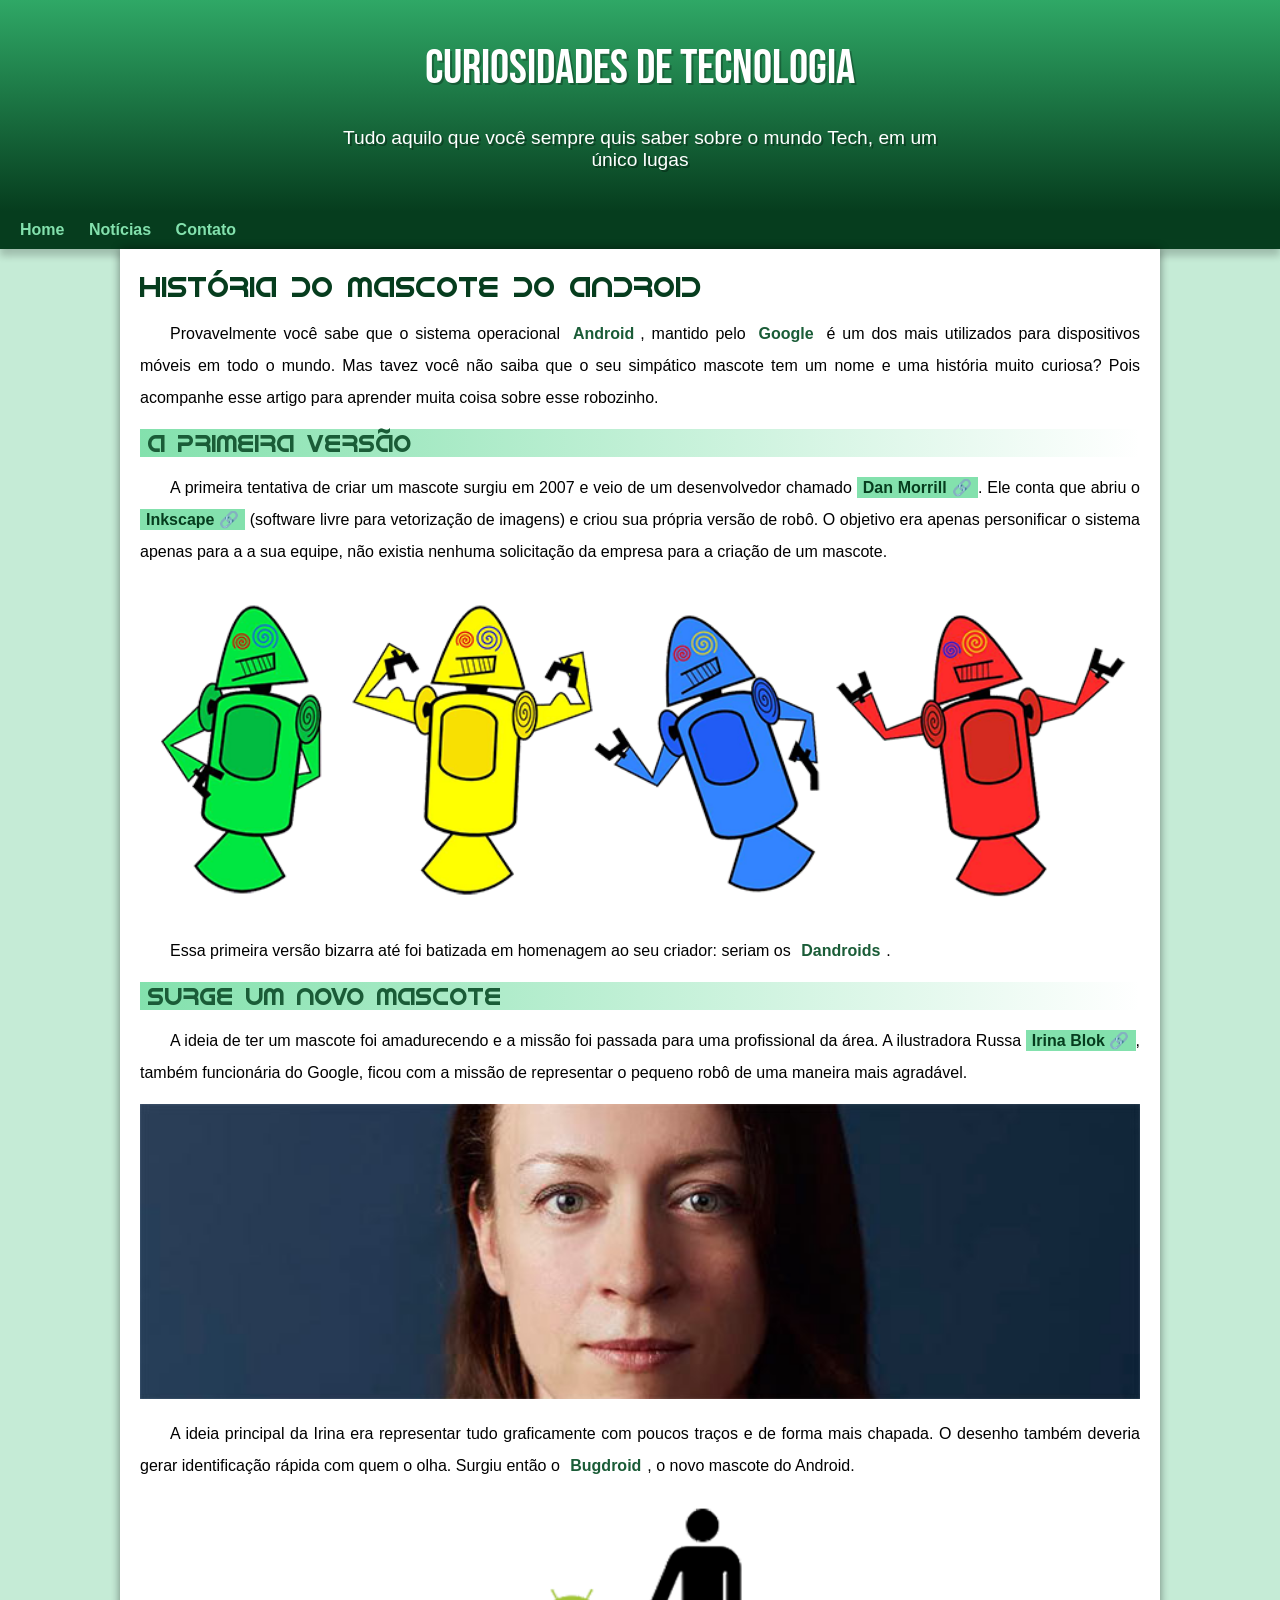
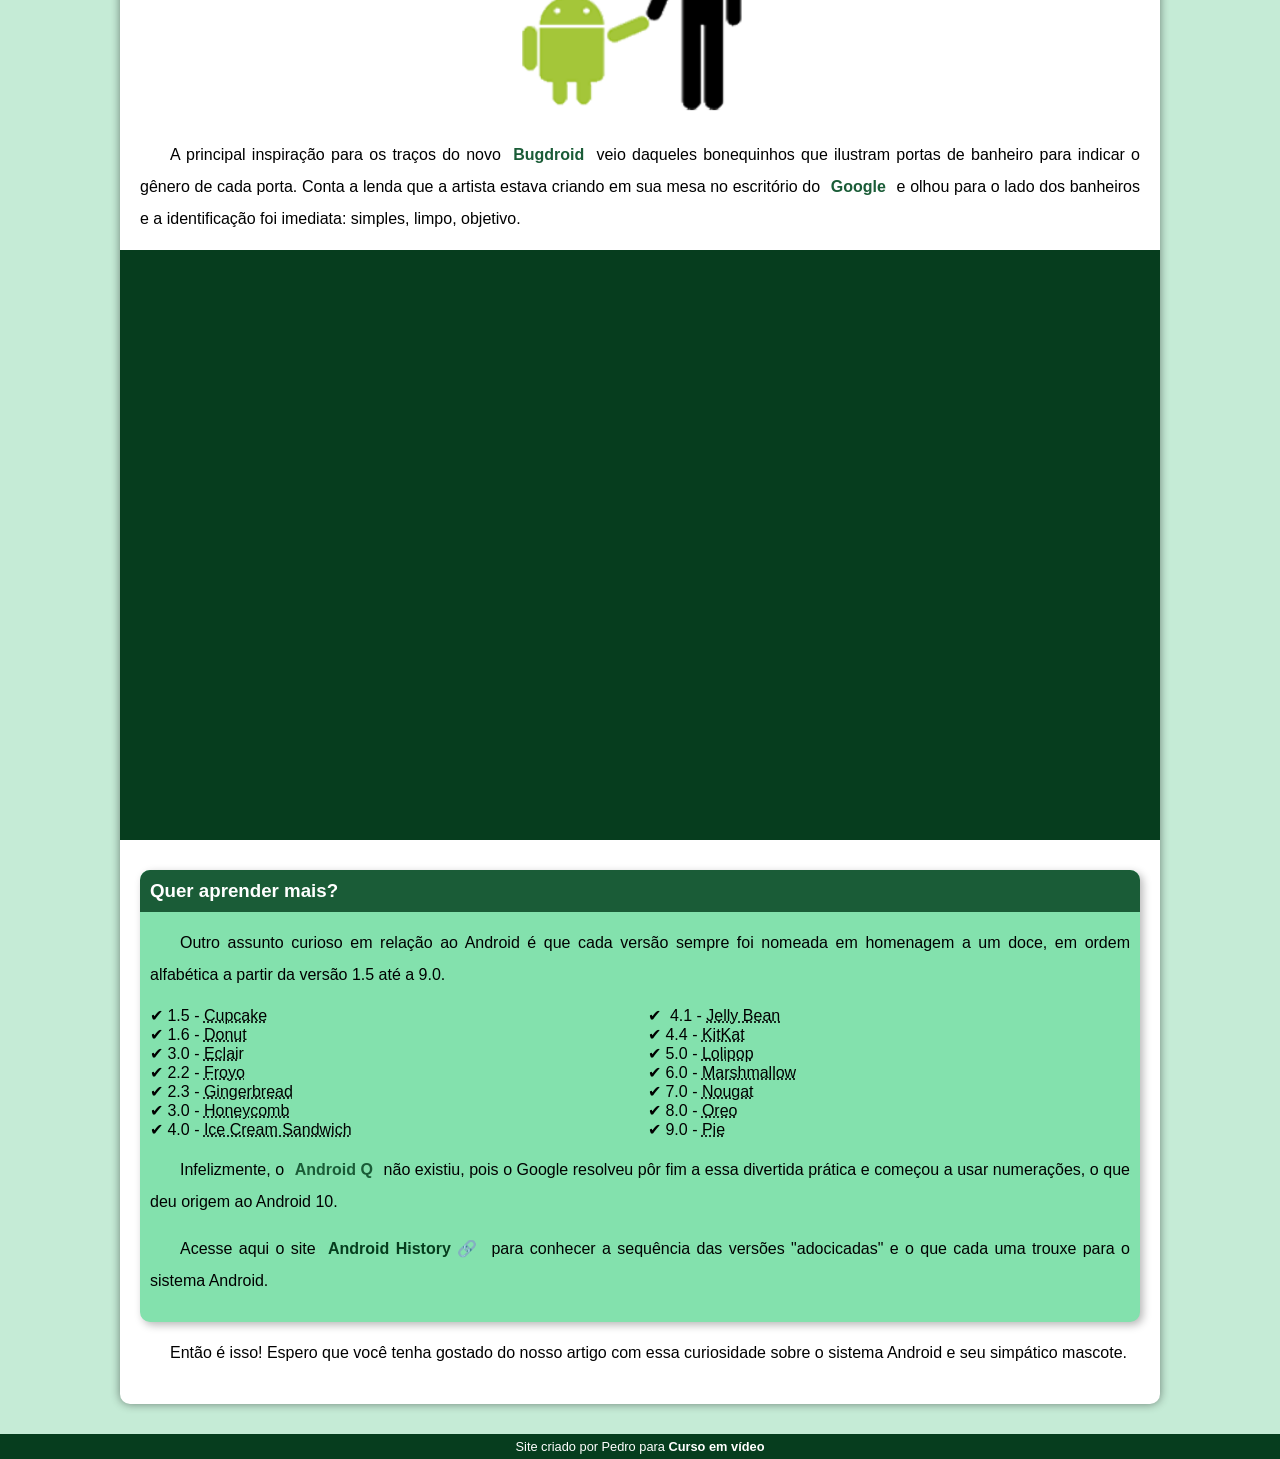
<file: index.html>
<!DOCTYPE html>
<html lang="pt-br">
    <head>
        <meta charset="UTF-8">
        <meta name="viewport" content="width=device-width, initial-scale=1">
        <title>Como surgiu o mascote do Android?</title>
        <link rel="shortcut icon" href="imagens/favicon.ico" type="image/x-icon">
        <link rel="stylesheet" href="estilo/style.css">
    </head>
    <body>
        <header>
            <h1>Curiosidades de Tecnologia</h1>
            <p>Tudo aquilo que você sempre quis saber sobre o mundo Tech, em um único lugas</p>
        </header>
        <nav>
            <a href="#">Home</a>
            <a href="#">Notícias</a>
            <a href="#">Contato</a>
        </nav>
        <main>
            <article>
                <h1>História do Mascote do Android</h1>

                <p>Provavelmente você sabe que o sistema operacional <strong>Android</strong>, mantido pelo <strong>Google</strong> é um dos mais utilizados para dispositivos móveis em todo o mundo. Mas tavez você não saiba que o seu simpático mascote tem um nome e uma história muito curiosa? Pois acompanhe esse artigo para aprender muita coisa sobre esse robozinho.</p>

                <h2>A primeira versão</h2>

                <p>A primeira tentativa de criar um mascote surgiu em 2007 e veio de um desenvolvedor chamado <a href="https://ausdroid.net/2013/01/04/dan-morrill-shows-us-the-android-mascots-that-could-have-been/" target="_blank" class="externo">Dan Morrill</a>. Ele conta que abriu o <a href="https://inkscape.org/pt-br/" target="_blank" class="externo">Inkscape</a> (software livre para vetorização de imagens) e criou sua própria versão de robô. O objetivo era apenas personificar o sistema apenas para a a sua equipe, não existia nenhuma solicitação da empresa para a criação de um mascote.</p>

                <picture>
                    <source media="(max-width: 670px)" srcset="imagens/dan-droids-pq.png">
                    <img src="imagens/dan-droids.png" alt="Primeiro mascote do Android">
                </picture>

                <p>Essa primeira versão bizarra até foi batizada em homenagem ao seu criador: seriam os <strong>Dandroids</strong>.</p>

                <h2>Surge um novo mascote</h2>

                <p>A ideia de ter um mascote foi amadurecendo e a missão foi passada para uma profissional da área. A ilustradora Russa <a href="https://www.irinablok.com/" target="_blank" class="externo">Irina Blok</a>, também funcionária do Google, ficou com a missão de representar o pequeno robô de uma maneira mais agradável.</p>

                <picture>
                    <source media="(max-width: 670px)" srcset="imagens/irina-blok-pq.jpg">
                    <img src="imagens/irina-blok.jpg" alt="Irina Blok, criadora do Bugdroid">
                </picture>

                <p>A ideia principal da Irina era representar tudo graficamente com poucos traços e de forma mais chapada. O desenho também deveria gerar identificação rápida com quem o olha. Surgiu então o <strong>Bugdroid</strong>, o novo mascote do Android.</p>

                <img src="imagens/bugdroid.png" class="pequena" alt="Bugdroid">

                <p>A principal inspiração para os traços do novo <strong>Bugdroid</strong> veio daqueles bonequinhos que ilustram portas de banheiro para indicar o gênero de cada porta. Conta a lenda que a artista estava criando em sua mesa no escritório do <strong>Google</strong> e olhou para o lado dos banheiros e a identificação foi imediata: simples, limpo, objetivo.</p>

                <div class="video">
                    <iframe width="560" height="315" src="https://www.youtube.com/embed/l2UDgpLz20M" title="YouTube video player" frameborder="0" allow="accelerometer; autoplay; clipboard-write; encrypted-media; gyroscope; picture-in-picture" allowfullscreen></iframe>
                </div>
                
                <aside>
                    <h3>Quer aprender mais?</h3>

                    <p>Outro assunto curioso em relação ao Android é que cada versão sempre foi nomeada em homenagem a um doce, em ordem alfabética a partir da versão 1.5 até a 9.0.</p>

                    <ul>
                        <li>1.5 - <abbr title="Bolo de copo">Cupcake</abbr></li>
                        <li>1.6 - <abbr title="Rosquinha">Donut</abbr></li>
                        <li>3.0 - <abbr title="Bomba">Eclai</abbr>r</li>
                        <li>2.2 - <abbr title="Iogurte COngelad">Froyo</abbr></li>
                        <li>2.3 - <abbr title="Biscoito de Gengibre">Gingerbread</abbr></li>
                        <li>3.0 - <abbr title="Favo de Mel">Honeycomb</abbr></li>
                        <li>4.0 - <abbr title="Danduíche de Sorvete">Ice Cream Sandwich</abbr></li>
                        <li> 4.1 - <abbr title="Jujuba">Jelly Bean</abbr></li>
                        <li>4.4 - <abbr title="KitKat">KitKat</abbr></li>
                        <li>5.0 - <abbr title="Pirulito">Lolipop</abbr></li>
                        <li>6.0 - <abbr title="Marshmallow">Marshmallow</abbr></li>
                        <li>7.0 - <abbr title="Torrone">Nougat</abbr></li>
                        <li>8.0 - <abbr title="Oreo">Oreo</abbr></li>
                        <li>9.0 - <abbr title="Torta">Pie</abbr></li>
                    </ul>

                    <p>Infelizmente, o <strong>Android Q</strong> não existiu, pois o Google resolveu pôr fim a essa divertida prática e começou a usar numerações, o que deu origem ao Android 10.</p>
                    
                    <p>Acesse aqui o site <a href="https://www.android.com/intl/pt-BR_br/history/" target="_blank" class="externo">Android History</a> para conhecer a sequência das versões "adocicadas" e o que cada uma trouxe para o sistema Android.</p>
                </aside>
                

                <p>Então é isso! Espero que você tenha gostado do nosso artigo com essa curiosidade sobre o sistema Android e seu simpático mascote.</p>
            </article>
        </main>
        <footer>
            <p>Site criado por Pedro para <a href="https://www.youtube.com/c/CursoemV%C3%ADdeo" target="_blank">Curso em vídeo</a></p>
        </footer>
    </body>
</html>
</file>
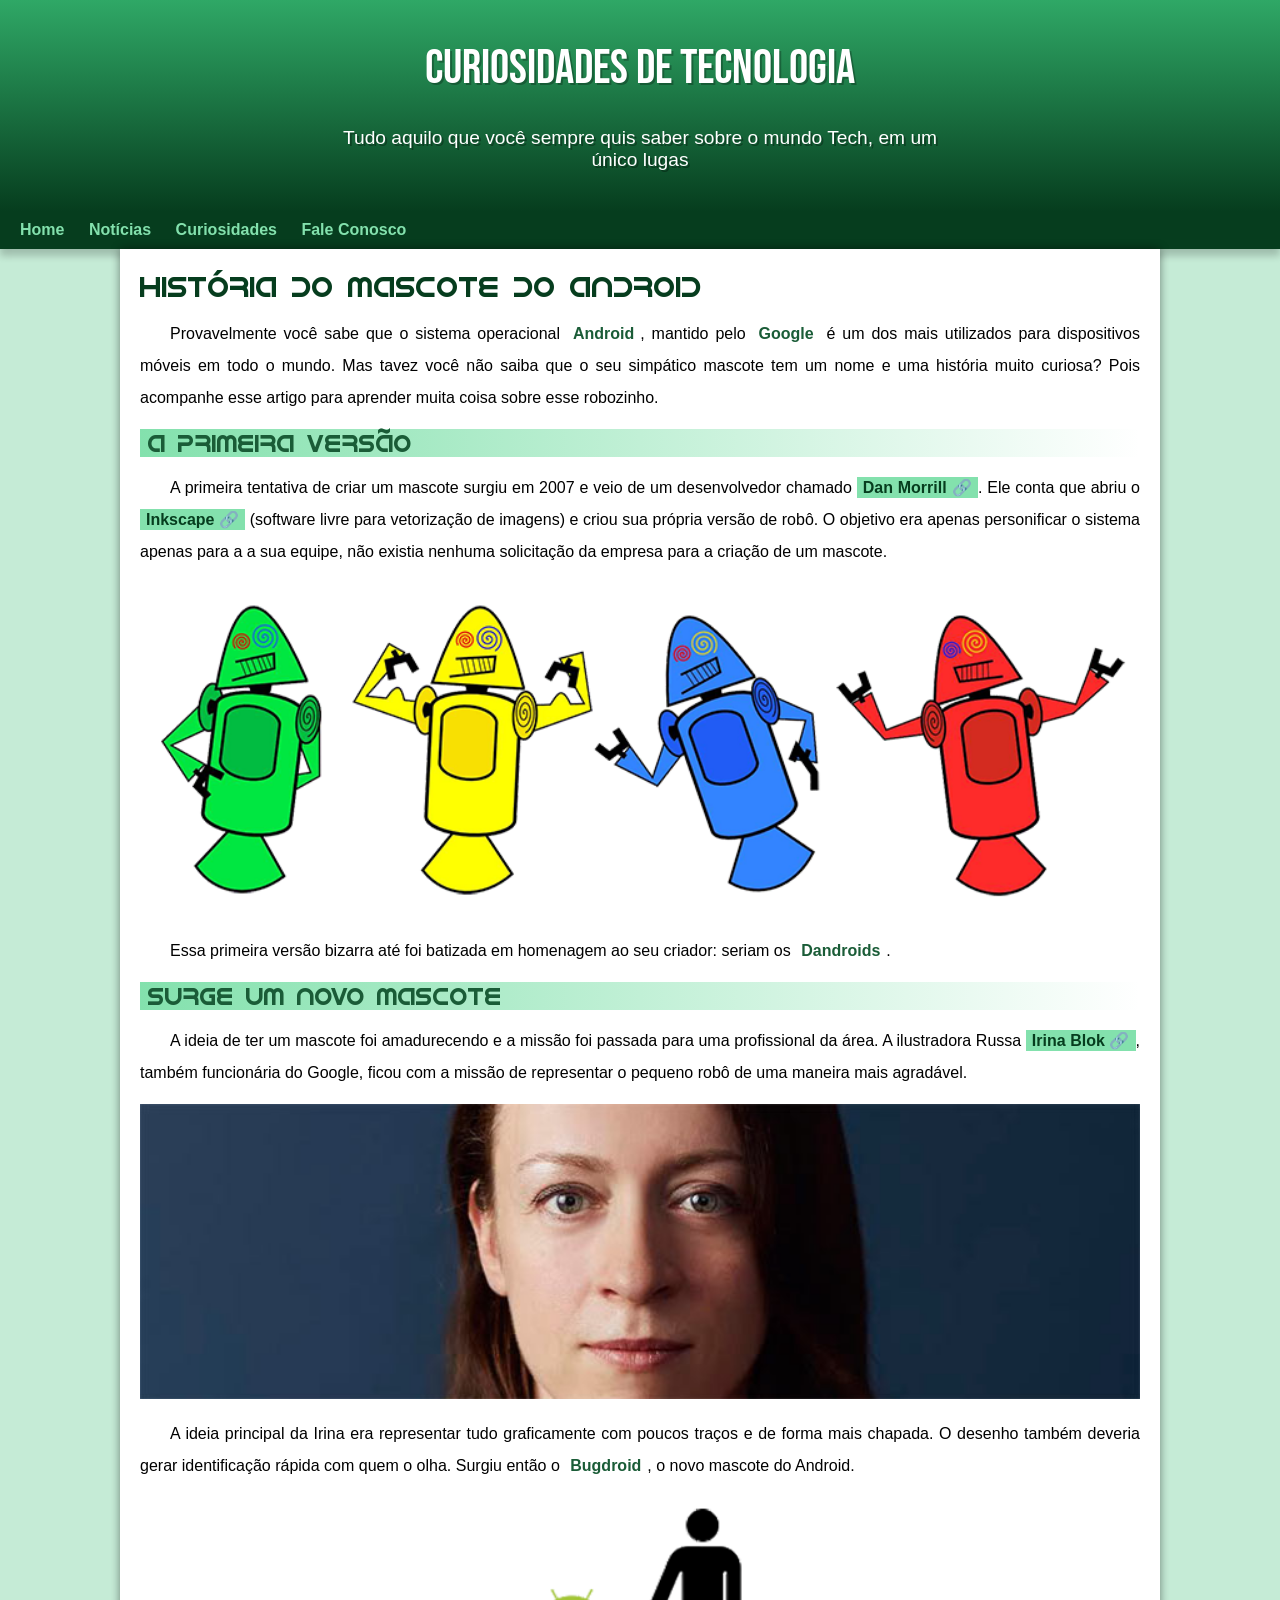
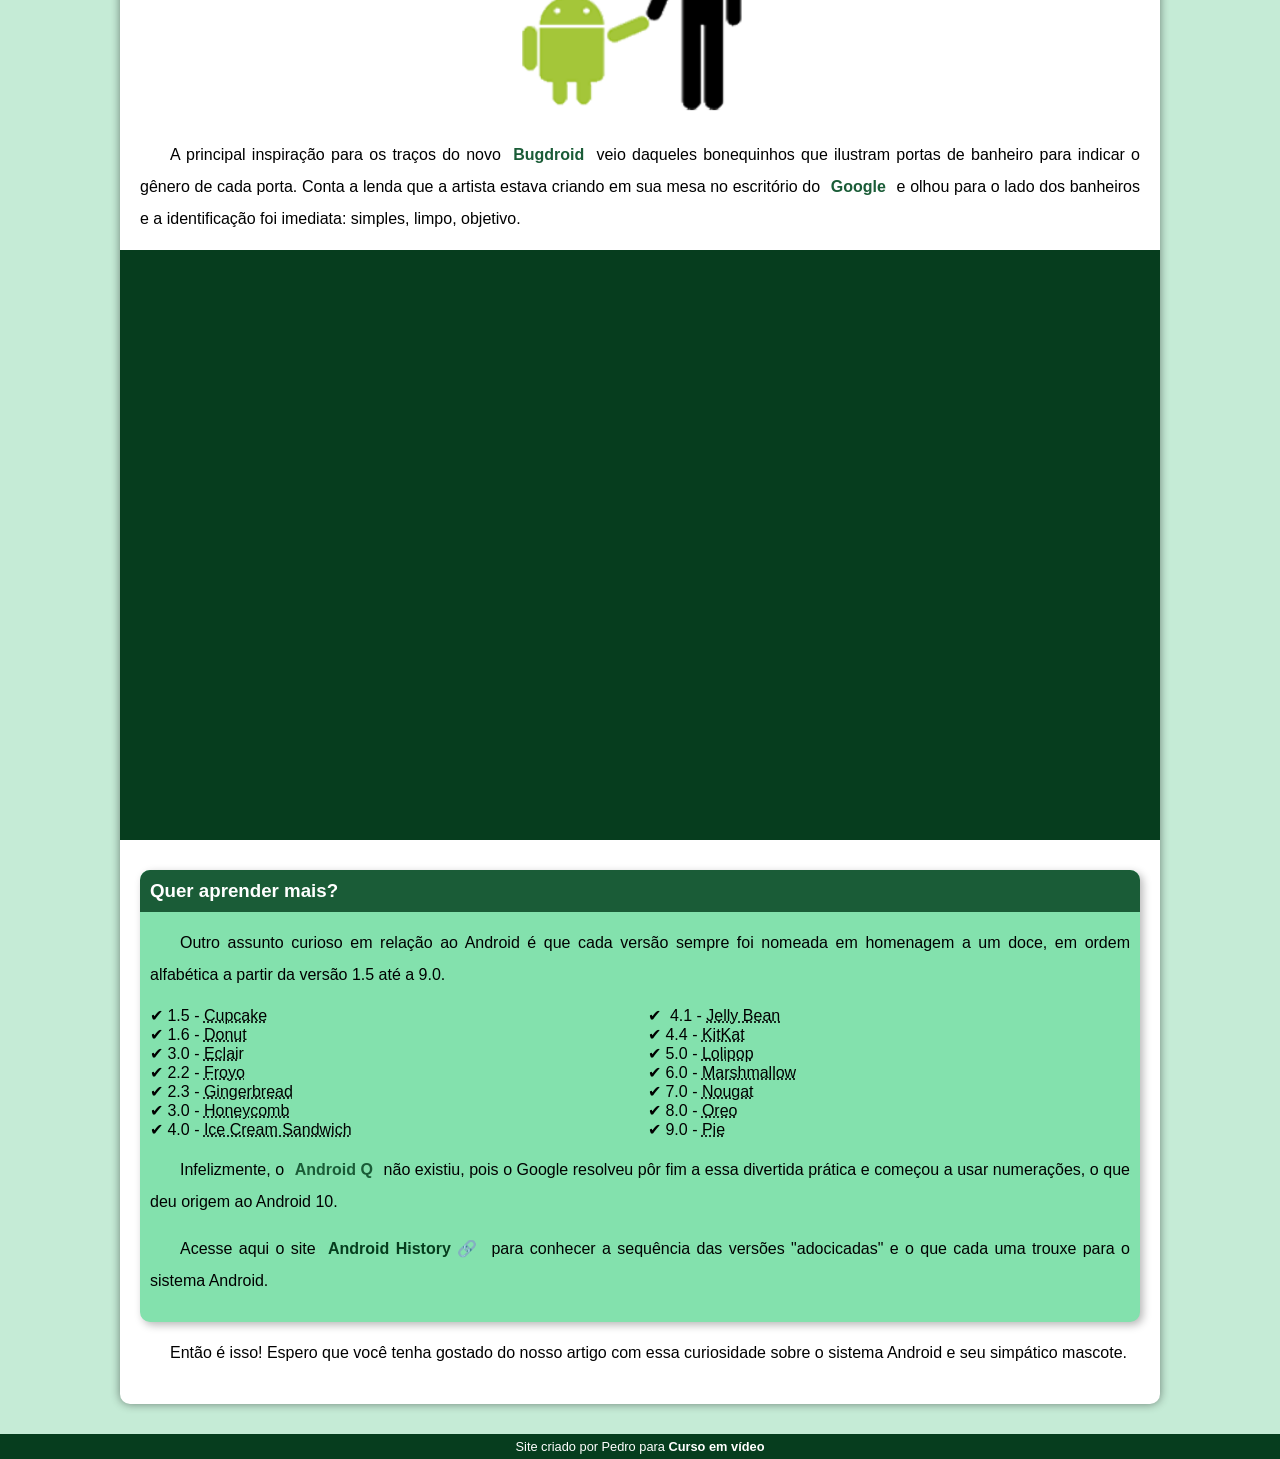
<file: index.html.html>
<!DOCTYPE html>
<html lang="pt-br">
    <head>
        <meta charset="UTF-8">
        <meta name="viewport" content="width=device-width, initial-scale=1">
        <title>Como surgiu o mascote do Android?</title>
        <link rel="shortcut icon" href="imagens/favicon.ico" type="image/x-icon">
        <link rel="stylesheet" href="estilo/style.css">
    </head>
    <body>
        <header>
            <h1>Curiosidades de Tecnologia</h1>
            <p>Tudo aquilo que você sempre quis saber sobre o mundo Tech, em um único lugas</p>
        </header>
        <nav>
            <a href="#">Home</a>
            <a href="#">Notícias</a>
            <a href="#">Curiosidades</a>
            <a href="#">Fale Conosco</a>
        </nav>
        <main>
            <article>
                <h1>História do Mascote do Android</h1>

                <p>Provavelmente você sabe que o sistema operacional <strong>Android</strong>, mantido pelo <strong>Google</strong> é um dos mais utilizados para dispositivos móveis em todo o mundo. Mas tavez você não saiba que o seu simpático mascote tem um nome e uma história muito curiosa? Pois acompanhe esse artigo para aprender muita coisa sobre esse robozinho.</p>

                <h2>A primeira versão</h2>

                <p>A primeira tentativa de criar um mascote surgiu em 2007 e veio de um desenvolvedor chamado <a href="https://ausdroid.net/2013/01/04/dan-morrill-shows-us-the-android-mascots-that-could-have-been/" target="_blank" class="externo">Dan Morrill</a>. Ele conta que abriu o <a href="https://inkscape.org/pt-br/" target="_blank" class="externo">Inkscape</a> (software livre para vetorização de imagens) e criou sua própria versão de robô. O objetivo era apenas personificar o sistema apenas para a a sua equipe, não existia nenhuma solicitação da empresa para a criação de um mascote.</p>

                <picture>
                    <source media="(max-width: 670px)" srcset="imagens/dan-droids-pq.png">
                    <img src="imagens/dan-droids.png" alt="Primeiro mascote do Android">
                </picture>

                <p>Essa primeira versão bizarra até foi batizada em homenagem ao seu criador: seriam os <strong>Dandroids</strong>.</p>

                <h2>Surge um novo mascote</h2>

                <p>A ideia de ter um mascote foi amadurecendo e a missão foi passada para uma profissional da área. A ilustradora Russa <a href="https://www.irinablok.com/" target="_blank" class="externo">Irina Blok</a>, também funcionária do Google, ficou com a missão de representar o pequeno robô de uma maneira mais agradável.</p>

                <picture>
                    <source media="(max-width: 670px)" srcset="imagens/irina-blok-pq.jpg">
                    <img src="imagens/irina-blok.jpg" alt="Irina Blok, criadora do Bugdroid">
                </picture>

                <p>A ideia principal da Irina era representar tudo graficamente com poucos traços e de forma mais chapada. O desenho também deveria gerar identificação rápida com quem o olha. Surgiu então o <strong>Bugdroid</strong>, o novo mascote do Android.</p>

                <img src="imagens/bugdroid.png" class="pequena" alt="Bugdroid">

                <p>A principal inspiração para os traços do novo <strong>Bugdroid</strong> veio daqueles bonequinhos que ilustram portas de banheiro para indicar o gênero de cada porta. Conta a lenda que a artista estava criando em sua mesa no escritório do <strong>Google</strong> e olhou para o lado dos banheiros e a identificação foi imediata: simples, limpo, objetivo.</p>

                <div class="video">
                    <iframe width="560" height="315" src="https://www.youtube.com/embed/l2UDgpLz20M" title="YouTube video player" frameborder="0" allow="accelerometer; autoplay; clipboard-write; encrypted-media; gyroscope; picture-in-picture" allowfullscreen></iframe>
                </div>
                
                <aside>
                    <h3>Quer aprender mais?</h3>

                    <p>Outro assunto curioso em relação ao Android é que cada versão sempre foi nomeada em homenagem a um doce, em ordem alfabética a partir da versão 1.5 até a 9.0.</p>

                    <ul>
                        <li>1.5 - <abbr title="Bolo de copo">Cupcake</abbr></li>
                        <li>1.6 - <abbr title="Rosquinha">Donut</abbr></li>
                        <li>3.0 - <abbr title="Bomba">Eclai</abbr>r</li>
                        <li>2.2 - <abbr title="Iogurte COngelad">Froyo</abbr></li>
                        <li>2.3 - <abbr title="Biscoito de Gengibre">Gingerbread</abbr></li>
                        <li>3.0 - <abbr title="Favo de Mel">Honeycomb</abbr></li>
                        <li>4.0 - <abbr title="Danduíche de Sorvete">Ice Cream Sandwich</abbr></li>
                        <li> 4.1 - <abbr title="Jujuba">Jelly Bean</abbr></li>
                        <li>4.4 - <abbr title="KitKat">KitKat</abbr></li>
                        <li>5.0 - <abbr title="Pirulito">Lolipop</abbr></li>
                        <li>6.0 - <abbr title="Marshmallow">Marshmallow</abbr></li>
                        <li>7.0 - <abbr title="Torrone">Nougat</abbr></li>
                        <li>8.0 - <abbr title="Oreo">Oreo</abbr></li>
                        <li>9.0 - <abbr title="Torta">Pie</abbr></li>
                    </ul>

                    <p>Infelizmente, o <strong>Android Q</strong> não existiu, pois o Google resolveu pôr fim a essa divertida prática e começou a usar numerações, o que deu origem ao Android 10.</p>
                    
                    <p>Acesse aqui o site <a href="https://www.android.com/intl/pt-BR_br/history/" target="_blank" class="externo">Android History</a> para conhecer a sequência das versões "adocicadas" e o que cada uma trouxe para o sistema Android.</p>
                </aside>
                

                <p>Então é isso! Espero que você tenha gostado do nosso artigo com essa curiosidade sobre o sistema Android e seu simpático mascote.</p>
            </article>
        </main>
        <footer>
            <p>Site criado por Pedro para <a href="https://www.youtube.com/c/CursoemV%C3%ADdeo" target="_blank">Curso em vídeo</a></p>
        </footer>
    </body>
</html>
</file>
<file: estilo/style.css>
@charset "UTF-8";

@import url('https://fonts.googleapis.com/css2?family=Bebas+Neue&display=swap');

@font-face {
    font-family: 'Android';
    src: url('../fontes/idroid.otf') format('opentype');
    font-weight: normal;
}

:root{
    --cor0: #c5ebd6;
    --cor1: #83e1ad;
    --cor2: #3ddc84;
    --cor3: #2fa866;
    --cor4: #1a5c37;
    --cor5: #063d1e;

    --fonte-padrao: Arial, Verdana, Helvetica, sans-serif;
    --fonte-destaque: 'Bebas Neue', cursive;
    --fonte-android: 'Android', cursive;
}

*{
    margin: 0px;
    padding: 0px;
}

body{
    background-color: var(--cor0);
    font-family: var(--fonte-padrao);
}

a.externo::after{
    content: '\00a0\1f517';
}

header{
    background-image: linear-gradient(to bottom, var(--cor3), var(--cor5));
    min-height: 150px;
    text-align: center;
    padding-top: 40px;
}

header > h1{
    color: white;
    font-family: var(--fonte-destaque);
    font-size: 3em;
    font-weight: normal;
    margin-bottom: 30px;
    text-shadow: 2px 2px 0px rgba(0, 0, 0, 0.267);
}

header > p{
    font-family: var(--fonte-padrao);
    font-size: 1.2em;
    color: white;
    max-width: 600px;
    padding-right: 10px;
    padding-left: 10px;
    margin: auto;
    padding-bottom: 40px;
    text-shadow: 2px 2px 0px rgba(0, 0, 0, 0.315);
}

nav{
    background-color: var(--cor5);
    padding: 10px;
    box-shadow: 0px 7px 7px rgba(0, 0, 0, 0.193);
}

nav > a{
    color: var(--cor1);
    padding: 10px;
    border-radius: 5px;
    text-decoration: none;
    font-weight: bold;
    transition-duration: .1s;
}

nav > a:hover{
    background-color: var(--cor3);
    color: var(--cor5);
}

main{
    min-width: 300px;
    max-width: 1000px;
    margin: auto;
    margin-bottom: 30px;
    padding: 20px;
    background-color: white;
    box-shadow: 0px 0px 10px rgba(0, 0, 0, 0.455);
    border-radius: 0px 0px 10px 10px;
}

main h1{
    color: var(--cor5);
    font-family: var(--fonte-android);
    font-weight: normal;
    font-size: 1.8em;
}

main h2{
    font-family: var(--fonte-android);
    color: var(--cor4);
    font: 1.3em;
    font-weight: normal;
    background-image: linear-gradient(to right, var(--cor1), transparent);
    text-indent: 8px;
}

main p{
    margin: 15px 0px;
    text-align: justify;
    text-indent: 30px;
    font-size: 1em;
    line-height: 2em;
}

main strong{
    color: var(--cor4);
    font-weight: bold;
    padding: 2px 6px;
}

main a{
    text-decoration: none;
    font-weight: bold;
    color: var(--cor5);
    background-color: var(--cor1);
    padding: 2px 6px;
}

main a:hover{
    text-decoration: underline;
    color: var(--cor4);
}

main img{
    width: 100%;
}

main img.pequena{
    max-width: 350px;
    display: block;
    margin: auto;    
}

div.video{
    background-color: var(--cor5);
    margin: 0px -20px 30px -20px;
    padding: 20px;
    padding-bottom: 57%;
    position: relative;
}

div.video > iframe{
    position: absolute;
    top: 5%;
    left: 5%;
    width: 90%;
    height: 90%;
}

aside{
    background-color: var(--cor1);
    padding: 10px;
    border-radius: 10px;
    box-shadow: 3px 3px 8px rgba(0, 0, 0, 0.281);
}

aside > h3{
    background-color: var(--cor4);
    color: white;
    padding: 10px;
    margin: -10px -10px 0px -10px;
    border-radius: 10px 10px 0px 0px;
}

aside > ul{
    list-style-type: '\2714\00a0';
    list-style-position: inside;
    columns: 2;
}

footer{
    background-color: var(--cor5);
    color: white;
    text-align: center;
    font-size: 0.8em;
    padding: 5px;
}

footer a{
    color: white;
    font-weight: bolder;
    text-decoration: none;
}

footer a:hover{
    text-decoration: underline;
    color: var(--cor1);
}
</file>
